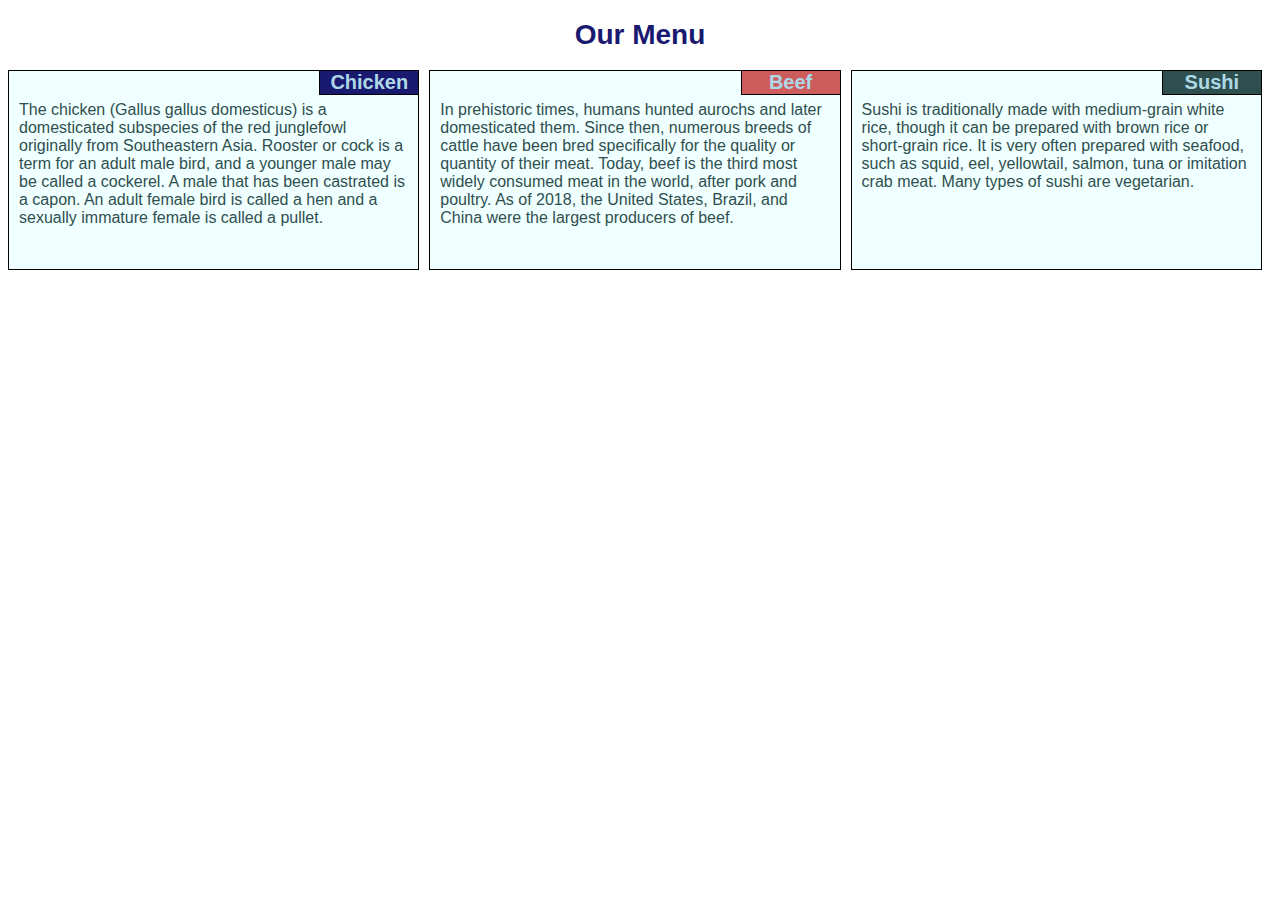
<file: mod2_solution/index.html>
<!DOCTYPE html>
<html>
<head>
<title>Our Menu</title>
<meta charset="ufc-8">
<meta name="viewport" content="width=device-width, initial-scale=1">
<link rel="stylesheet" href="styles.css">
</head>
<body>
	<h1>Our Menu</h1>
	<div class="row">
		<div id="chicken" class="col-lg-4 col-md-6">
			<h2>Chicken</h2>
			<p>The chicken (Gallus gallus domesticus) is a domesticated subspecies of the red junglefowl originally from Southeastern Asia. Rooster or cock is a term for an adult male bird, and a younger male may be called a cockerel. A male that has been castrated is a capon. An adult female bird is called a hen and a sexually immature female is called a pullet.
			</p>
		</div>
		<div id="beef" class="col-lg-4 col-md-6">
			<h2>Beef</h2>
			<p>In prehistoric times, humans hunted aurochs and later domesticated them. Since then, numerous breeds of cattle have been bred specifically for the quality or quantity of their meat. Today, beef is the third most widely consumed meat in the world, after pork and poultry. As of 2018, the United States, Brazil, and China were the largest producers of beef.
			</p>
		</div>
		<div id="sushi" class="col-lg-4 col-md-12">
			<h2>Sushi</h2>
			<p>Sushi is traditionally made with medium-grain white rice, though it can be prepared with brown rice or short-grain rice. It is very often prepared with seafood, such as squid, eel, yellowtail, salmon, tuna or imitation crab meat. Many types of sushi are vegetarian.
			</p>
		</div>
	</div>
</body>
</html>
</file>
<file: mod2_solution/styles.css>
*{
	font-family: Times New Romans, Arial, Helvetica;
	box-sizing: border-box;
}
.row {
  width: 100%;
}
/********** Large devices only **********/
@media (min-width: 992px) {
  .col-lg-1, .col-lg-2, .col-lg-3, .col-lg-4, .col-lg-5, .col-lg-6, .col-lg-7, .col-lg-8, .col-lg-9, .col-lg-10, .col-lg-11, .col-lg-12 {
    float: left; 
  }
  .col-lg-1 {
    width: 8.33%;
  }
  .col-lg-2 {
    width: 16.66%;
  }
  .col-lg-3 {
    width: 25%;
  }
  .col-lg-4 {
    width: 33.33%;
  }
  .col-lg-5 {
    width: 41.66%;
  }
  .col-lg-6 {
    width: 50%;
  }
  .col-lg-7 {
    width: 58.33%;
  }
  .col-lg-8 {
    width: 66.66%;
  }
  .col-lg-9 {
    width: 74.99%;
  }
  .col-lg-10 {
    width: 83.33%;
  }
  .col-lg-11 {
    width: 91.66%;
  }
  .col-lg-12 {
    width: 100%;
  }
}
/********** Medium devices only **********/
@media (min-width: 768px) and (max-width: 991px) {
  .col-md-1, .col-md-2, .col-md-3, .col-md-4, .col-md-5, .col-md-6, .col-md-7, .col-md-8, .col-md-9, .col-md-10, .col-md-11, .col-md-12 {
  float: left;
  }
  .col-md-1 {
    width: 8.33%;
  }
  .col-md-2 {
    width: 16.66%;
  }
  .col-md-3 {
    width: 25%;
  }
  .col-md-4 {
    width: 33.33%;
  }
  .col-md-5 {
    width: 41.66%;
  }
  .col-md-6 {
    width: 50%;
  }
  .col-md-7 {
    width: 58.33%;
  }
  .col-md-8 {
    width: 66.66%;
  }
  .col-md-9 {
    width: 74.99%;
  }
  .col-md-10 {
    width: 83.33%;
  }
  .col-md-11 {
    width: 91.66%;
  }
  .col-md-12 {
    width: 100%;
  }
}

h1{
	text-align: center;
	font-size: 1.75em;
	color: #191970;
}
/*Division background color and border*/
div div{
	padding: 0px 10px 0px 0px;
	position: relative;
}

h2{
	font-size: 1.25em;
	color: #ADD8E6;
	width: 100px;
	text-align: center;
	position: absolute;
	right: 10px;
	top: 0px;
	margin: 0px;
	padding: 0px;
	border: 1px solid black;	
}
p{
	padding: 30px 10px 10px 10px;
	margin-top: 0px;
	background-color: #F0FFFF;
	border: 1px solid black;
	color: #2F4F4F;
}

#chicken h2{
	background-color: #191970;
}

#beef h2{
	background-color: #CD5C5C;
}

#sushi h2{
	background-color: #2F4F4F;
}

@media (min-width: 992px) {
	p{
		height: 200px;
	}
}

@media (min-width: 1500px) {
	p{
		height: 150px;
	}
}
</file>
